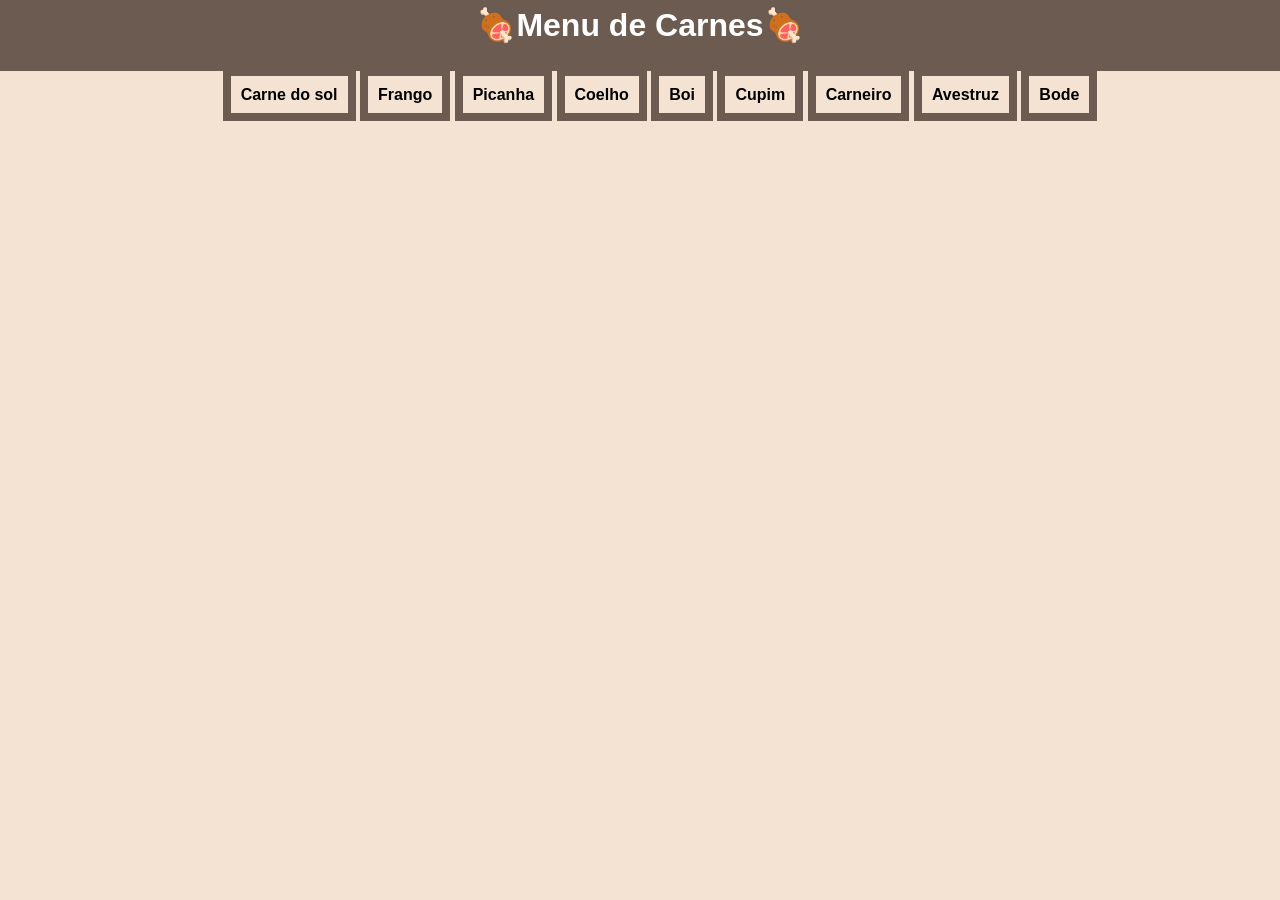
<file: 2-semestre/DF/atividades-individuais/menu de carnes/src/index.html>
<!DOCTYPE html>
<html lang="en">

<head>
    <meta charset="UTF-8">
    <meta name="viewport" content="width=device-width, initial-scale=1.0">
    <link rel="stylesheet" href="style.css">
    <title>Menu</title>
</head>

<body>
    <header>
        <h1>🍖Menu de Carnes🍖</h1>
    </header>
    <nav>
        <ul>
        <li>Carne do sol</li>
        <li>Frango</li>
        <li>Picanha</li>
        <li>Coelho</li>
        <li>Boi</li>
        <li>Cupim</li>
        <li>Carneiro</li>
        <li>Avestruz</li>
        <li>Bode</li>
        </ul>
    </nav>
</body>

</html>
</file>
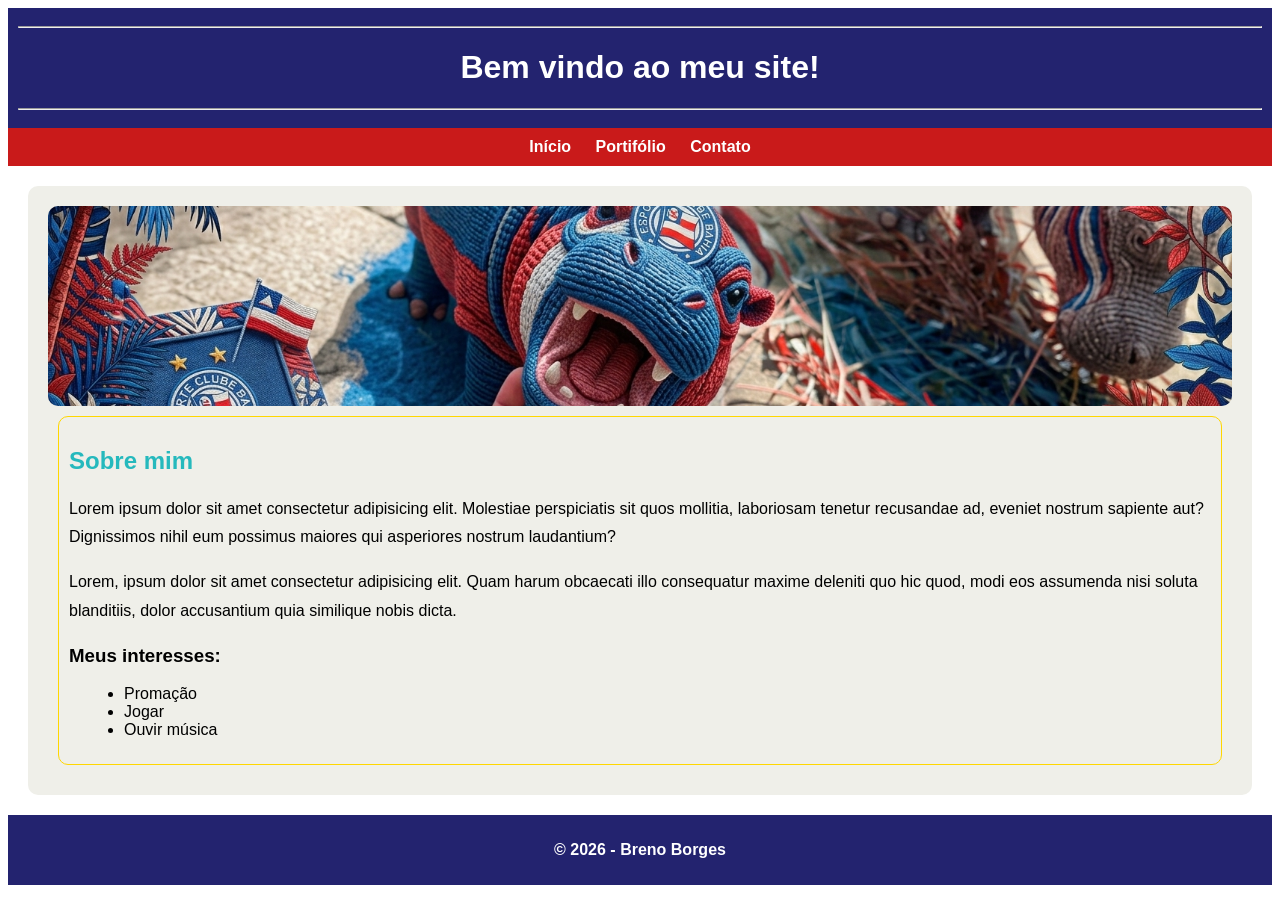
<file: 2-semestre/DF/atividades-individuais/meu_site/src/meu_site.html>
<!doctype html>
<html lang="en">
  <head>
    <meta charset="UTF-8" />
    <meta name="viewport" content="width=device-width, initial-scale=1.0" />
    <title>Meu site</title>
    <link rel="stylesheet" href="estilo.css" />
  </head>
  <body>
    <header>
      <hr />
      <h1>Bem vindo ao meu site!</h1>
      <hr />
    </header>

    <nav>
      <ul>
        <li><a href="#">Início</a></li>
        <li><a href="#">Portifólio</a></li>
        <li><a href="#">Contato</a></li>
      </ul>
    </nav>

    <article>

    <img src="hipopotamo do bahia.jpeg">
      <section>
        <h2>Sobre mim</h2>
        <p>
          Lorem ipsum dolor sit amet consectetur adipisicing elit. Molestiae
          perspiciatis sit quos mollitia, laboriosam tenetur recusandae ad,
          eveniet nostrum sapiente aut? Dignissimos nihil eum possimus maiores
          qui asperiores nostrum laudantium?
        </p>
        <p>
          Lorem, ipsum dolor sit amet consectetur adipisicing elit. Quam harum
          obcaecati illo consequatur maxime deleniti quo hic quod, modi eos
          assumenda nisi soluta blanditiis, dolor accusantium quia similique
          nobis dicta.
        </p>

        <h3>Meus interesses:</h3>
        <ul>
          <li>Promação</li>
          <li>Jogar</li>
          <li>Ouvir música</li>
        </ul>
      </section>
    </article>

    <footer>
      <p>&copy; 2026 - Breno Borges</p>
    </footer>
  </body>
</html>
</file>
<file: 2-semestre/DF/atividades-individuais/menu de carnes/src/style.css>
body {
    background-color: #F4E2D3;
    font-family: Arial, sans-serif;
    margin: 0;
    padding: 0;
}
header {
    background-color: #6B5B50;
    color: #ffff;
    text-align: center;
    margin: 0;
    padding-top: 1px;
}
header h1 { 
    margin: 5px;
    padding-bottom: 27px;
}
nav ul {
    text-align: center;
    margin: 15px;
}
nav ul li {
    text-decoration: none;
    display: inline;
    border: solid #6B5B50 8px;
    padding: 10px;
    font-weight: bold;
}
</file>
<file: 2-semestre/DF/atividades-individuais/meu_site/src/estilo.css>
body {
  background-color: white;
  font-family: Arial, sans-serif;
}

header {
  background-color: rgb(35, 35, 111);
  padding: 10px;
  text-align: center;
  color: white;
}

nav {
  background-color: rgb(201, 26, 26);
}

nav ul {
  list-style: none;
  text-align: center;
  padding: 10px;
  margin: 0px;
}

nav ul li {
  margin: 10px;
  display: inline;
}

nav ul li a {
  text-decoration: none;
  color: white;
  font-weight: bold;
}

nav ul li a:hover {
  color: blue;
  text-decoration: underline;
}

article {
  padding: 20px;
  background-color: rgb(239, 239, 233);
  border-radius: 10px;
  margin: 20px;
}

article img {
  width: 100%;
  height: 200px; /* ajuste a altura que quiser */
  object-fit: cover;
  display: block;
  border-radius: 10px;
}

article section {
  border: 1px solid gold;
  border-radius: 10px;
  padding: 10px;
  margin: 10px;
}
article section h2 {
  color: rgba(14, 178, 184, 0.901);
}

article p {
  line-height: 1.8;
}

article ul {
  margin: 15px;
}

footer {
  background-color: rgb(35, 35, 111);
  text-align: center;
  padding: 10px;
  font-weight: bold;
  color: white;
}
</file>
